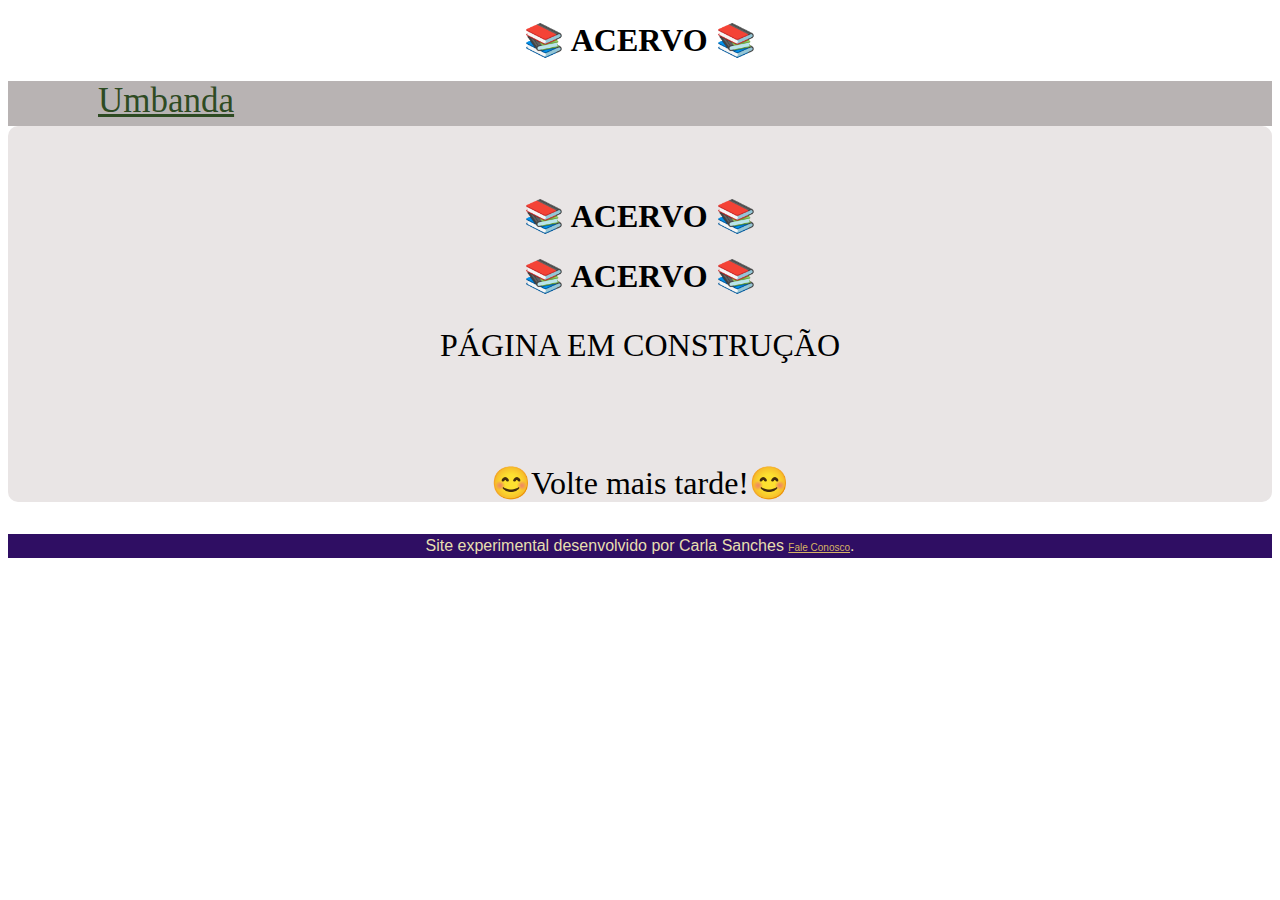
<file: Acervo/index.html>
<!DOCTYPE html>
<html lang="en">
<head>
    <meta charset="UTF-8">
    <meta http-equiv="X-UA-Compatible" content="IE=edge">
    <meta name="viewport" content="width=device-width, initial-scale=1.0">
    <title>Acervo</title>
    <link rel="stylesheet" href="estilo/style.css">
</head>
<header>
    <h1>📚 ACERVO 📚</h1>
    <nav>
        <a href="../index.html">Umbanda</a>
    </nav>
       
       <main>
        <h1>📚 ACERVO 📚</h1>
        <h1>📚 ACERVO 📚</h1>
        <p>PÁGINA EM CONSTRUÇÃO</p>
         <br>
         <br>

        <p> 😊Volte mais tarde!😊 </p>
       </main>
</header>
<body>
    <footer>
        Site experimental desenvolvido por Carla Sanches <a href="mailto:paicruzeiroaruanda@gmail.com">Fale Conosco</a>.
    </footer>
    
<script>
    
    alert("Olá! Aqui você irá encontrar bibliografia específica sobre a Umbanda. ⚠️ Por enquanto a página está em construção.😊")
</script>
</body>
</html>
</file>
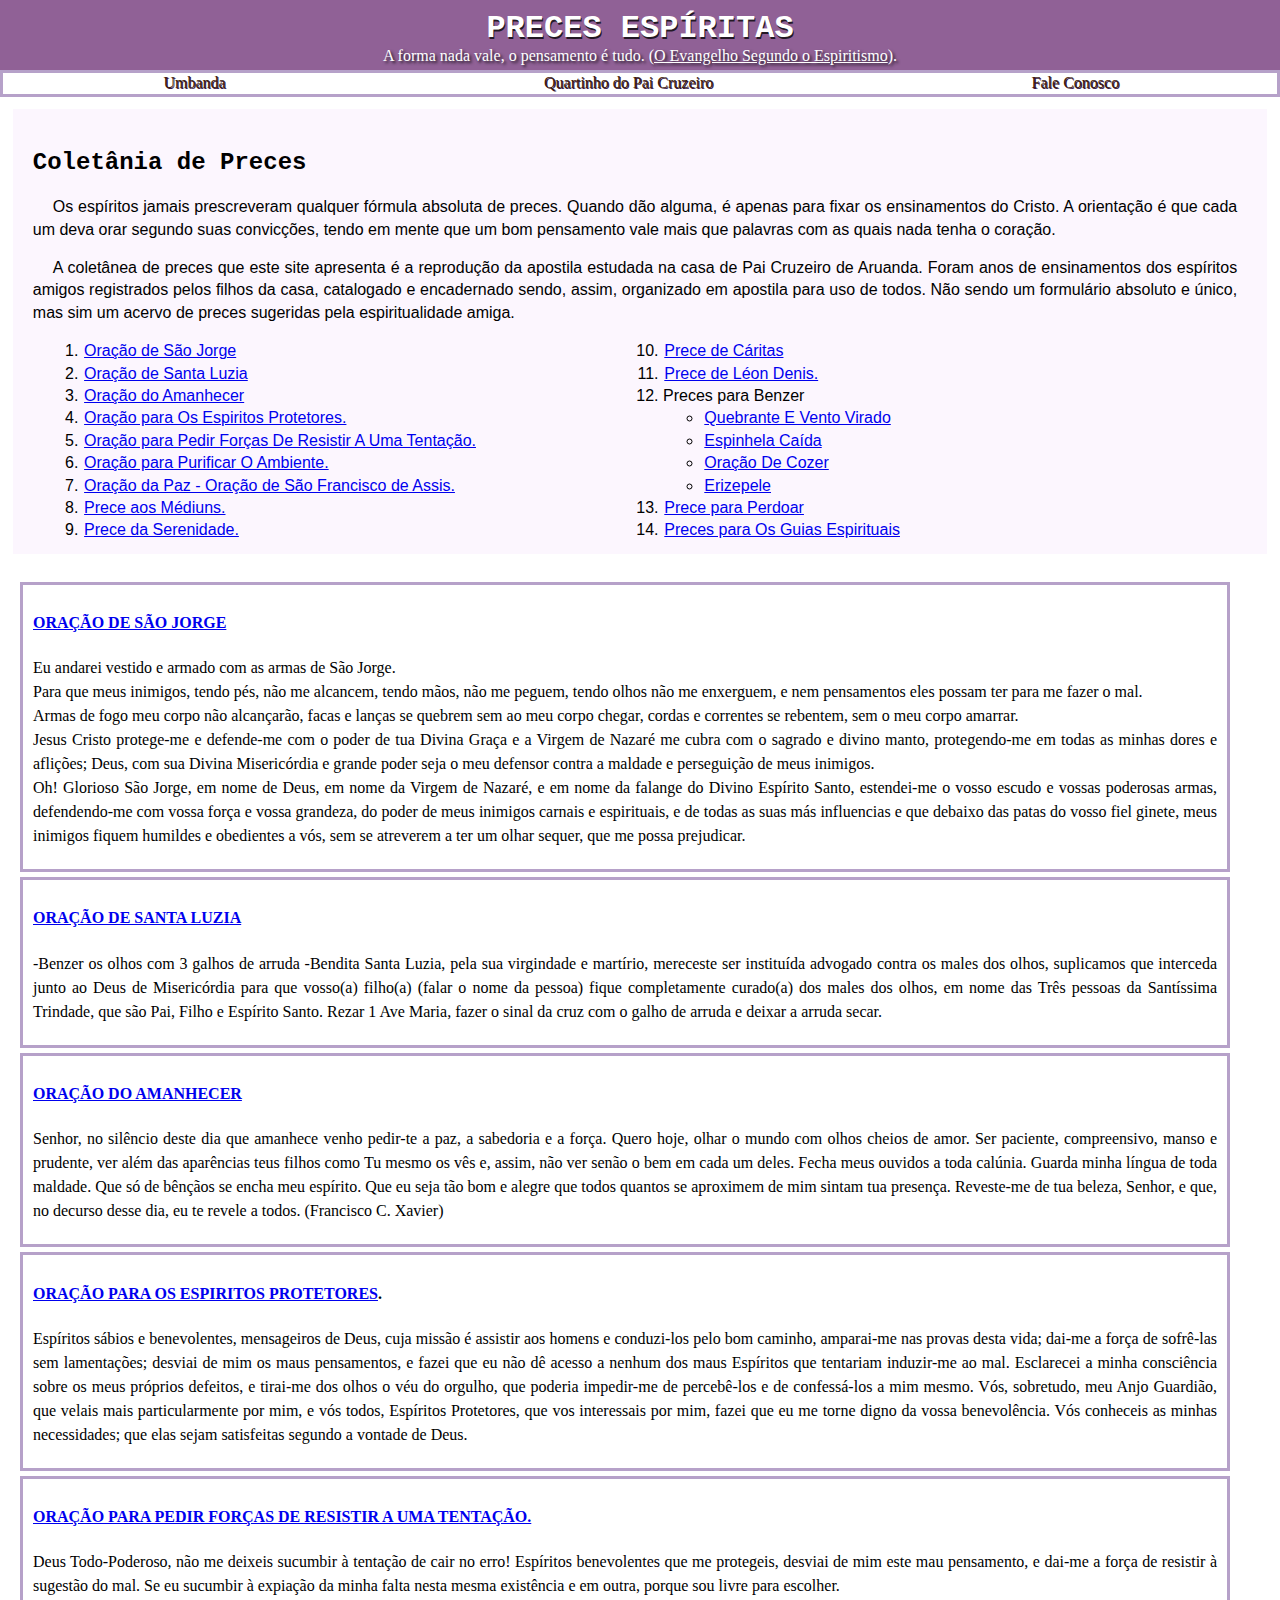
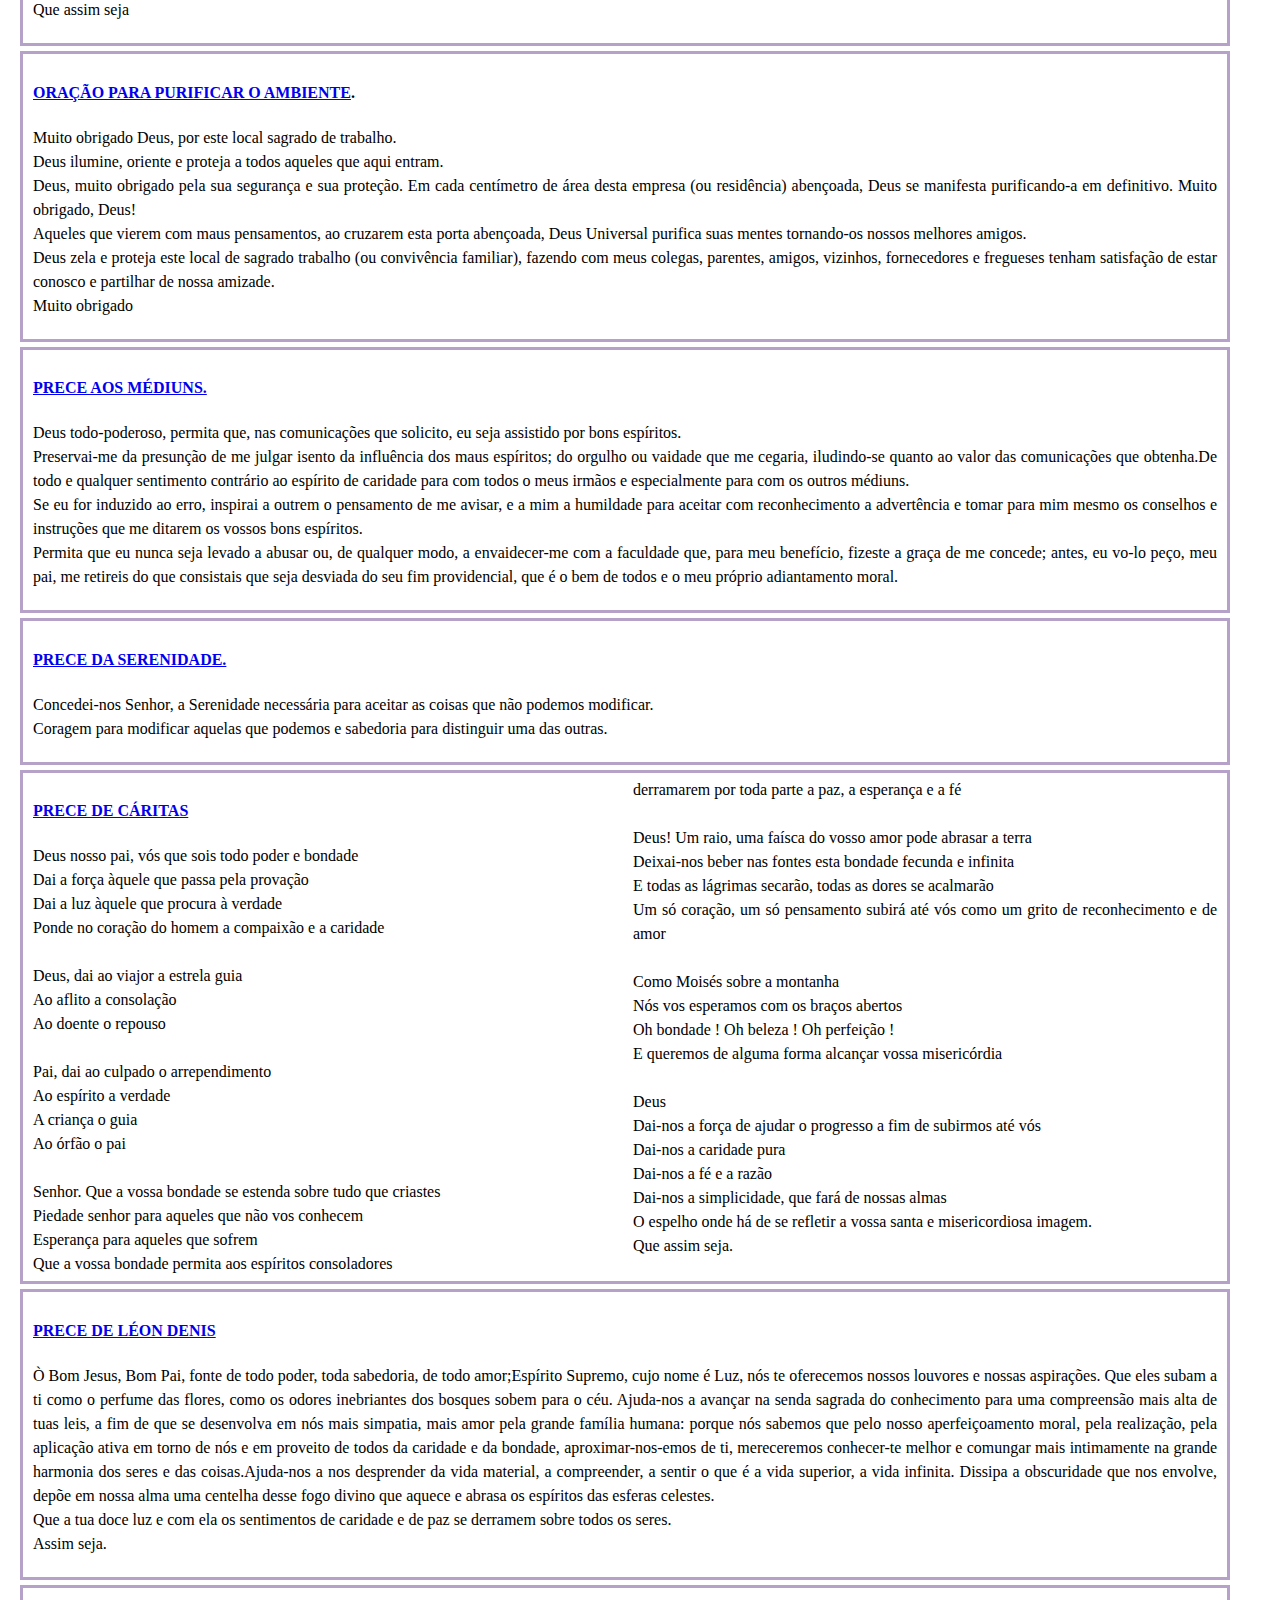
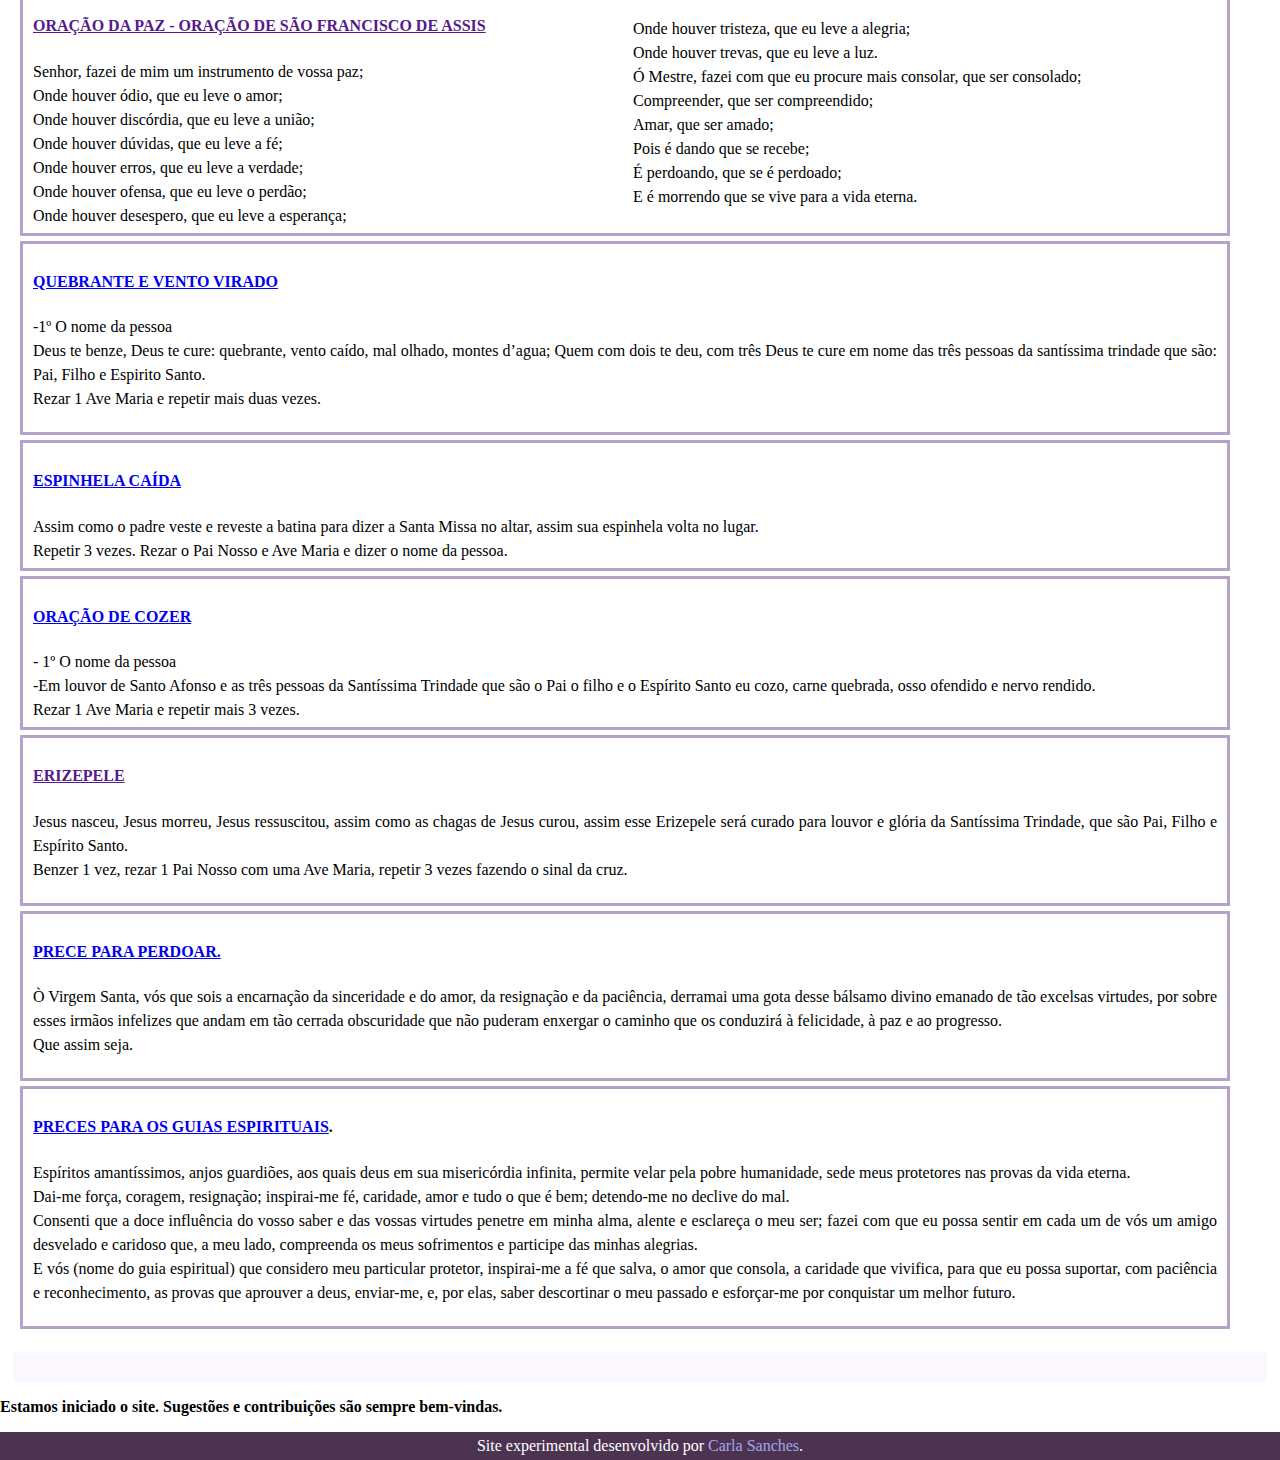
<file: Preces/index.html>
<!DOCTYPE html>
<html lang="en">
<head>
    <meta charset="UTF-8">
    <meta http-equiv="X-UA-Compatible" content="IE=edge">
    <meta name="viewport" content="width=device-width, initial-scale=1.0">
    <title>Preces</title>
    <link rel="stylesheet" href="estilo/style.css">
    
</head>
    <header>
        <h1>PRECES ESPÍRITAS</h1>
        <P>A forma nada vale, o pensamento é tudo. (<a href="https://www.febnet.org.br/wp-content/uploads/2012/07/WEB-O-Evangelho-segundo-o-Espiritismo-Guillon.pdf" target="_blank">O Evangelho Segundo o  Espiritismo</a>). </P>
        <nav>
            <ul>
                <li><a href="../index.html">Umbanda</a></li>
                <li><a href="../Site -Pai Cruzeiro/index.html">Quartinho do Pai Cruzeiro</a></li>
                <li><a href="mailto:paicruzeiroaruanda@gmail.com">Fale Conosco</a></li>
            </ul>
        </nav>
    </header>
    <body>
    <main>
        <section>
            <h2>Coletânia de Preces</h2>
            <p>
                Os espíritos jamais prescreveram qualquer fórmula absoluta de preces. Quando dão alguma, é apenas para fixar os ensinamentos do Cristo. A orientação é que cada um deva orar segundo suas convicções, tendo em mente que um bom pensamento vale mais que palavras com as quais nada tenha o coração.</p> 
                <div id="inicio">  </div>
                <p>A coletânea de preces que este site apresenta é a reprodução da apostila estudada na casa de Pai Cruzeiro de Aruanda.  Foram anos de ensinamentos dos espíritos amigos registrados pelos filhos da casa, catalogado e encadernado sendo, assim, organizado em apostila para uso de todos. Não sendo um formulário absoluto e único, mas sim um acervo de preces sugeridas pela espiritualidade amiga.</p>
            
            
<ol>
                    
                <li><a href="#saojorge">Oração de São Jorge</a></li>
                <li><a href="#santaluzia">Oração de Santa Luzia</a></li>
                <li><a href="#amanhecer">Oração do Amanhecer</a></li>
                <li><a href="#protetores">Oração para Os Espiritos Protetores.</a></li>
                <li><a href="#tentação">Oração para Pedir Forças De Resistir A Uma Tentação.</a></li>
                <li><a href="#ambiente">Oração para Purificar O Ambiente.</a></li>
                <li><a href="#sãofrancisco">Oração da Paz - Oração de São Francisco de Assis.</a></li>
                <li><a href="#mediuns">Prece aos Médiuns.</a></li>
                <li><a href="#serenidade">Prece da Serenidade.</a></li>
                <li><a href="#caritas">Prece de Cáritas</a></li>
                <li><a href="#leondenis">Prece de Léon Denis.</a></li>
                <li>Preces para Benzer</li>
                    <ul>
                        <li> <a href="#quebrante">Quebrante E Vento Virado</a></li>
                        <li> <a href="#espinhela">Espinhela Caída</a></li>
                        <li> <a href="#cozer">Oração De Cozer</a></li>
                        <li> <a href="#erizepele">Erizepele</a></li>
                    </ul>
                	<li><a href="#perdoar">Prece para Perdoar</a></li>
                	<li><a href="#guiasespirituais">Preces para Os Guias Espirituais</a></li>
                	
</ol>
            
        </section>
    </main>
    <main class="preces">
        <div id="saojorge" Oração de São Jorge> 
            <h4><a href="#inicio">ORAÇÃO DE SÃO JORGE</a></h4><p>Eu andarei vestido e armado com as armas de São Jorge. <br> Para que meus inimigos, tendo pés, não me alcancem, tendo mãos, não me peguem, tendo olhos não me enxerguem, e nem pensamentos eles possam ter para me fazer o mal. <br> Armas de fogo meu corpo não alcançarão, facas e lanças se quebrem sem ao meu corpo chegar, cordas e correntes se rebentem, sem o meu corpo amarrar. <br> Jesus Cristo protege-me e defende-me com o poder de tua Divina Graça e a Virgem de Nazaré me cubra com o sagrado e divino manto, protegendo-me em todas as minhas dores e aflições; Deus, com sua Divina Misericórdia e grande poder seja o meu defensor contra a maldade e perseguição de meus inimigos. <br> Oh! Glorioso São Jorge, em nome de Deus, em nome da Virgem de Nazaré, e em nome da falange do Divino Espírito Santo, estendei-me o vosso escudo e vossas poderosas armas, defendendo-me com vossa força e vossa grandeza, do poder de meus inimigos carnais e espirituais, e de todas as suas más influencias e que debaixo das patas do vosso fiel ginete, meus inimigos fiquem humildes e obedientes a vós, sem se atreverem a ter um olhar sequer, que me possa prejudicar.</p>
        </div>
        <div id="santaluzia" Oração de Santa Luzia> 
            <h4><a href="#inicio">ORAÇÃO DE SANTA LUZIA </a></h4>
            <p>
                -Benzer os olhos com 3 galhos de arruda
                -Bendita Santa Luzia, pela sua virgindade e martírio, mereceste ser instituída advogado contra os males dos olhos, suplicamos que interceda junto ao Deus de Misericórdia para que vosso(a) filho(a) (falar o nome da pessoa) fique completamente curado(a) dos males dos olhos, em nome das Três pessoas da Santíssima Trindade, que são Pai, Filho e Espírito Santo. Rezar 1 Ave Maria, fazer o sinal da cruz com o galho de arruda e deixar a arruda secar.
            </p>
            </div>
            <div id="amanhecer"> 
                <h4><a href="#inicio">ORAÇÃO DO AMANHECER</a></h4><p>Senhor, no silêncio deste dia que amanhece venho pedir-te a paz, a sabedoria e a força. Quero hoje, olhar o mundo com olhos cheios de amor. Ser paciente, compreensivo, manso e prudente, ver além das aparências teus filhos como Tu mesmo os vês e, assim, não ver senão o bem em cada um deles. Fecha meus ouvidos a toda calúnia. Guarda minha língua de toda maldade. Que só de bênçãos se encha meu espírito. Que eu seja tão bom e alegre que todos quantos se aproximem de mim sintam tua presença. Reveste-me de tua beleza, Senhor, e que, no decurso desse dia, eu te revele a todos. (Francisco C. Xavier)
            </div>
            <div id="protetores"><h4><a href="#inicio">ORAÇÃO PARA OS ESPIRITOS PROTETORES</a>.</h4>
                <p>Espíritos sábios e benevolentes, mensageiros de Deus, cuja missão é assistir aos homens e conduzi-los pelo bom caminho, amparai-me nas provas desta vida; dai-me a força de sofrê-las sem lamentações; desviai de mim os maus pensamentos, e fazei que eu não dê acesso a nenhum dos maus Espíritos que tentariam induzir-me ao mal. Esclarecei a minha consciência sobre os meus próprios defeitos, e tirai-me dos olhos o véu do orgulho, que poderia impedir-me de percebê-los e de confessá-los a mim mesmo. Vós, sobretudo, meu Anjo Guardião, que velais mais particularmente por mim, e vós todos, Espíritos Protetores, que vos interessais por mim, fazei que eu me torne digno da vossa benevolência. Vós conheceis as minhas necessidades; que elas sejam satisfeitas segundo a vontade de Deus.</p>

            
            </div>
            <div id="tentação"><h4><a href="#inicio">ORAÇÃO PARA PEDIR FORÇAS DE RESISTIR A UMA TENTAÇÃO.</a></h4>
                <p>Deus Todo-Poderoso, não me deixeis sucumbir à tentação de cair no erro! Espíritos benevolentes que me protegeis, desviai de mim este mau pensamento, e dai-me a força de resistir à sugestão do mal. Se eu sucumbir à expiação da minha falta nesta mesma existência e em outra, porque sou livre para escolher. <br> Que assim seja </p>
            
            </div>
            <div id="ambiente"><h4><a href="#inicio">ORAÇÃO PARA PURIFICAR O AMBIENTE</a>.</h4>
                <p>Muito obrigado Deus, por este local sagrado de trabalho. <br> Deus ilumine, oriente e proteja a todos aqueles que aqui entram.  <br> Deus, muito obrigado pela sua segurança e sua proteção. Em cada centímetro de área desta empresa (ou residência) abençoada, Deus se manifesta purificando-a em definitivo. Muito obrigado, Deus! <br> Aqueles que vierem com maus pensamentos, ao cruzarem esta porta abençoada, Deus Universal purifica suas mentes tornando-os nossos melhores amigos. <br> Deus zela e proteja este local de sagrado trabalho (ou convivência familiar), fazendo com meus colegas, parentes, amigos, vizinhos, fornecedores e fregueses tenham satisfação de estar conosco e partilhar de nossa amizade. <br> Muito obrigado </p>
            
            </div>
            <div id="mediuns"><h4><a href="#inicio">PRECE AOS MÉDIUNS.</a></h4>
                <p>
                    Deus todo-poderoso, permita que, nas comunicações que solicito, eu seja assistido por bons espíritos. <br>
                    Preservai-me da presunção de me julgar isento da influência dos maus espíritos; do orgulho ou vaidade que me cegaria, iludindo-se quanto ao valor das comunicações que obtenha.De todo e qualquer sentimento contrário ao espírito de caridade para com todos o meus irmãos e especialmente para com os outros médiuns.  <br>
                    Se eu for induzido ao erro, inspirai a outrem o pensamento de me avisar, e a mim a humildade para aceitar com reconhecimento a advertência e tomar para mim mesmo os conselhos e instruções que me ditarem os vossos bons espíritos. <br> Permita que eu nunca seja levado a abusar ou, de qualquer modo, a envaidecer-me com a faculdade que, para meu benefício, fizeste a graça de me concede; antes, eu vo-lo peço, meu pai, me retireis do que consistais que seja desviada do seu fim providencial, que é o bem de todos e o meu próprio adiantamento moral.
                </p>
                
            </div>
            <div id="serenidade"><h4><a href="#inicio">PRECE DA SERENIDADE.</a></h4>
                <p>Concedei-nos Senhor, a Serenidade necessária para aceitar as coisas que não podemos modificar.  <br> Coragem para modificar aquelas que podemos e sabedoria para distinguir uma das outras.</p>

            </div>
            <div id="caritas"><h4><a href="#inicio">PRECE DE CÁRITAS</a></h4>
                    <p>
                        Deus nosso pai, vós que sois todo poder e bondade <br>
                        Dai a força àquele que passa pela provação<br>
                        Dai a luz àquele que procura à verdade<br>
                        Ponde no coração do homem a compaixão e a caridade<br>
                        <br>
                        Deus, dai ao viajor a estrela guia<br>
                        Ao aflito a consolação<br>
                        Ao doente o repouso<br>
                        <br>
                        Pai, dai ao culpado o arrependimento<br>
                        Ao espírito a verdade<br>
                        A criança o guia<br>
                        Ao órfão o pai<br>
                        <br>
                        Senhor. Que a vossa bondade se estenda sobre tudo que criastes<br>
                        Piedade senhor para aqueles que não vos conhecem<br>
                        Esperança para aqueles que sofrem<br>
                        Que a vossa bondade permita aos espíritos consoladores <br>
                        derramarem por toda parte a paz, a esperança e a fé<br>
                        <br>
                        Deus! Um raio, uma faísca do vosso amor pode abrasar a terra<br>
                        Deixai-nos beber nas fontes esta bondade fecunda e infinita<br>
                        E todas as lágrimas secarão, todas as dores se acalmarão<br>
                        Um só coração, um só pensamento subirá até vós como um grito de reconhecimento e de amor<br>
                        <br>
                        Como Moisés sobre a montanha<br>
                        Nós vos esperamos com os braços abertos<br>
                        Oh bondade ! Oh beleza ! Oh perfeição !<br>
                        E queremos de alguma forma alcançar vossa misericórdia<br>
                        <br>
                        Deus<br>
                        Dai-nos a força de ajudar o progresso a fim de subirmos até vós<br>
                        Dai-nos a caridade pura<br>
                        Dai-nos a fé e a razão<br>
                        Dai-nos a simplicidade, que fará de nossas almas<br>
                        O espelho onde há de se refletir a vossa santa e misericordiosa imagem.<br>
                        Que assim seja.<br>
                    </p>
            </div>
            <div id="leondenis"><h4><a href="#inicio">PRECE DE LÉON DENIS</a></h4>
                <p>Ò Bom Jesus, Bom Pai, fonte de todo poder, toda sabedoria, de todo amor;Espírito Supremo, cujo nome é Luz, nós te oferecemos nossos louvores e nossas aspirações. Que eles subam a ti como o perfume das flores, como os odores inebriantes dos bosques sobem para o céu. Ajuda-nos a avançar na senda sagrada do conhecimento para uma compreensão mais alta de tuas leis, a fim de que se desenvolva em nós mais simpatia, mais amor pela grande família humana: porque nós sabemos que pelo nosso aperfeiçoamento moral, pela realização, pela aplicação ativa em torno de nós e em proveito de todos da caridade e da bondade, aproximar-nos-emos de ti, mereceremos conhecer-te melhor e comungar mais intimamente na grande harmonia dos seres e das coisas.Ajuda-nos a nos desprender da vida material, a compreender, a sentir o que é a vida superior, a vida infinita. Dissipa a obscuridade que nos envolve, depõe em nossa alma uma centelha desse fogo divino que aquece e abrasa os espíritos das esferas celestes. <br> Que a tua doce luz e com ela os sentimentos de caridade e de paz se derramem sobre todos os seres. <br> Assim seja.</p>

            
            </div>
            <div id="sãofrancisco"><h4><a href="">ORAÇÃO DA PAZ - ORAÇÃO DE SÃO FRANCISCO DE ASSIS</a></h4><p>
                Senhor, fazei de mim um instrumento de vossa paz; <br>
                    Onde houver ódio, que eu leve o amor;<br>
                    Onde houver discórdia, que eu leve a união;<br>
                    Onde houver dúvidas, que eu leve a fé;<br>
                    Onde houver erros, que eu leve a verdade;<br>
                    Onde houver ofensa, que eu leve o perdão;<br>
                    Onde houver desespero, que eu leve a esperança;<br> <br>  
                    Onde houver tristeza, que eu leve a alegria;<br>
                    Onde houver trevas, que eu leve a luz.<br>
                    Ó Mestre, fazei com que eu procure mais  consolar,
                    que ser consolado;<br>
                    Compreender,  que ser compreendido;<br>
                    Amar, que ser amado;<br>
                    Pois é dando que se recebe;<br>
                    É perdoando, que se é perdoado;<br>
                    E é morrendo que se vive para a vida eterna.<br>
            </p>
                </div>
           
            <div id="quebrante"><h4><a href="#inicio">QUEBRANTE E VENTO VIRADO</a></h4>
                <p>-1º O nome da pessoa <br>
               Deus te benze, Deus te cure: quebrante, vento caído, mal olhado, montes d’agua; Quem com dois te deu, com três Deus te cure em nome das três pessoas da santíssima trindade que são:  Pai, Filho e Espirito Santo.  <br> Rezar 1 Ave Maria e repetir mais duas vezes.</p>
            </div>

            <div id="espinhela"><h4><a href="#inicio">ESPINHELA CAÍDA</a></h4> 
                Assim como o padre veste e reveste a batina para dizer a Santa Missa no altar, assim sua espinhela volta no lugar.  <br> Repetir 3 vezes. Rezar o Pai Nosso e Ave Maria e dizer o nome da pessoa.          
            </div>

            <div id="cozer"><h4><a href="#inicio">ORAÇÃO DE COZER</a></h4> 
                - 1º O nome da pessoa <br>
                -Em louvor de Santo Afonso e as três pessoas da Santíssima Trindade que são o Pai o filho e o Espírito Santo eu cozo, carne quebrada, osso ofendido e nervo rendido. <br> Rezar 1 Ave Maria e repetir mais 3 vezes.
            </div>

            <div id="erizepele"><h4><a href="">ERIZEPELE</a></h4> <p>Jesus nasceu, Jesus morreu, Jesus ressuscitou, assim como as chagas de Jesus curou, assim esse Erizepele será curado para louvor e glória da Santíssima Trindade, que são Pai, Filho e Espírito Santo. <br> Benzer 1 vez, rezar 1 Pai Nosso com uma Ave Maria, repetir 3 vezes fazendo o sinal da cruz.</p>

            </div>

            <div id="perdoar"><h4><a href="#inicio">PRECE PARA PERDOAR.</a></h4><p>Ò Virgem Santa, vós que sois a encarnação da sinceridade e do amor, da resignação e da paciência, derramai uma gota desse bálsamo divino emanado de tão excelsas virtudes, por sobre esses irmãos infelizes que andam em tão cerrada obscuridade que não puderam enxergar o caminho que os conduzirá à felicidade, à paz e ao progresso. <br> Que assim seja.</p>

            </div>
            <div id="guiasespirituais"><h4><a href="#inicio">PRECES PARA OS GUIAS ESPIRITUAIS</a>.</h4><p>
                    Espíritos amantíssimos, anjos guardiões, aos quais deus em sua misericórdia infinita, permite velar pela pobre humanidade, sede meus protetores nas provas da vida eterna. <br>
                    Dai-me força, coragem, resignação; inspirai-me fé, caridade, amor e tudo o que é bem; detendo-me no declive do mal. <br>
                    Consenti que a doce influência do vosso saber e das vossas virtudes penetre em minha alma, alente e esclareça o meu ser; fazei com que eu possa sentir em cada um de vós um amigo desvelado e caridoso que, a meu lado, compreenda os meus sofrimentos e participe das minhas alegrias. <br>
                    E vós (nome do guia espiritual) que considero meu particular protetor, inspirai-me a fé que salva, o amor que consola, a caridade que vivifica, para que eu possa suportar, com paciência e reconhecimento, as provas que aprouver a deus, enviar-me, e, por elas, saber descortinar o meu passado e esforçar-me por conquistar um melhor futuro.
            </p>
                </div>
    </main>
    <section>
        

    </section>
    <p id="paragrafo">Estamos iniciado o site. Sugestões e contribuições são sempre bem-vindas.</p>
    <footer>
        Site experimental desenvolvido por <a href="mailto:carla.sanches@gmail.com">Carla Sanches</a>.
    </footer>
</body>
</html>
</file>
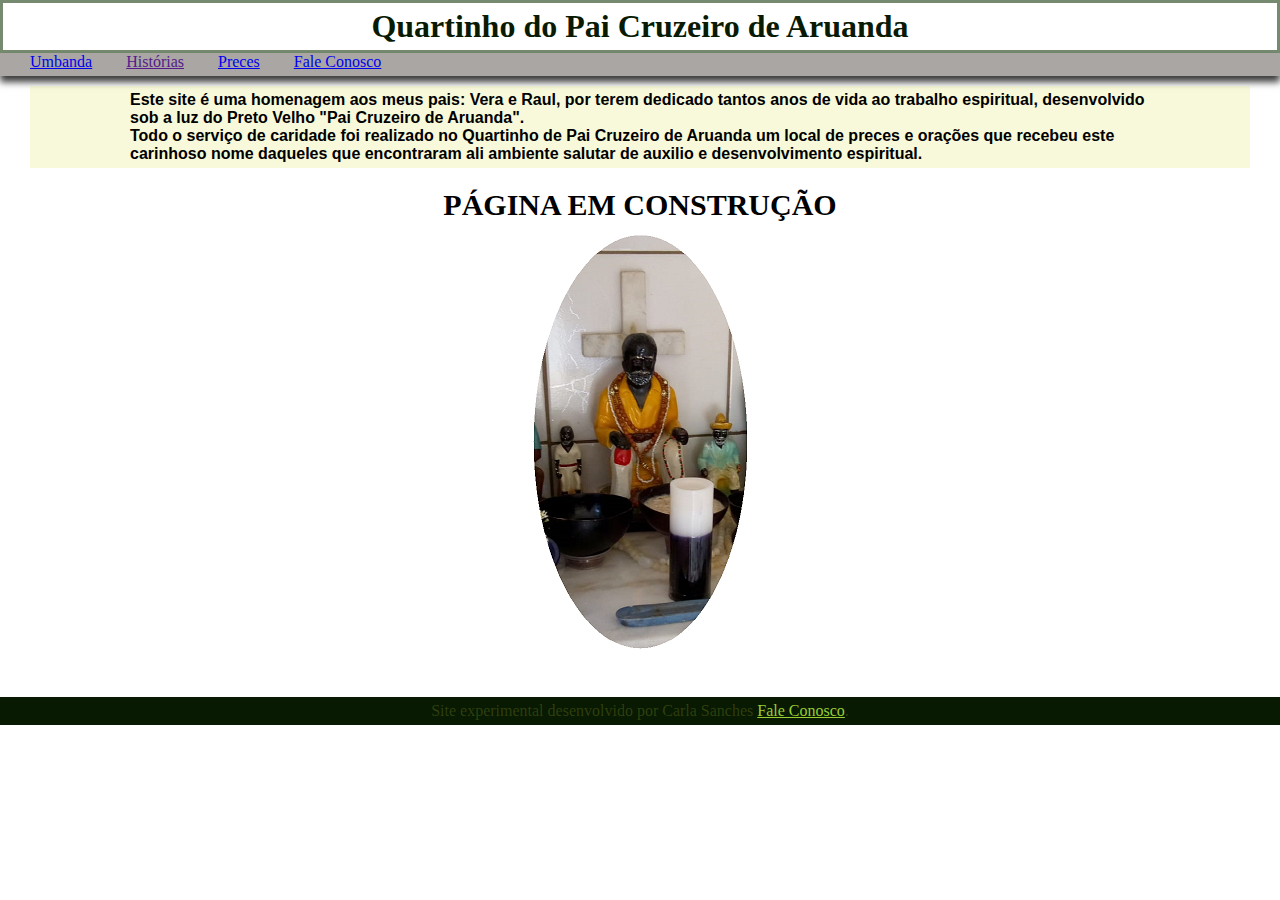
<file: Site -Pai Cruzeiro/index.html>
<!DOCTYPE html>
<html lang="pt-br">
<head>
    <meta charset="UTF-8">
    <meta http-equiv="X-UA-Compatible" content="IE=edge">
    <meta name="viewport" content="width=device-width, initial-scale=1.0">
    <title>Pai Cruzeiro</title>
    <link rel="shortcut icon" href="quartinho-imagens/paicruzeiropq.png" type="Pai Cruzeiro">
    <link rel="stylesheet" href="estilo/style.css">
</head>
<body>
    <header>
        <h1>Quartinho do Pai Cruzeiro de Aruanda</h1>    
        <nav>
            
            <a href="../index.html" target="_blank">Umbanda</a>
            <a href="">Histórias</a>
            <a href="../Preces/index.html" target="_blank">Preces</a>
            <a href="mailto:paicruzeiroaruanda@gmail.com">Fale Conosco</a>
        </nav>
    </header>
    <main>
        <p>Este site é uma homenagem aos meus pais: Vera e Raul, por terem dedicado tantos anos de vida ao trabalho espiritual, desenvolvido sob a luz do Preto Velho "Pai Cruzeiro de Aruanda". <br>
            Todo o serviço de caridade foi realizado no Quartinho de Pai Cruzeiro de Aruanda um local de preces e orações que recebeu este carinhoso nome daqueles que encontraram ali ambiente salutar de auxilio e desenvolvimento espiritual.</p>
        <section>
            PÁGINA EM CONSTRUÇÃO
            <article class="imagempai">
                
                <img src="quartinho-imagens/paicruzeiropq.png" alt="Altar de Pai Cruzeiro">
           
            </article>
           
        </section>
    </main>
    <footer>
        Site experimental desenvolvido por Carla Sanches <a href="mailto:paicruzeiroaruanda@gmail.com">Fale Conosco</a>.
    </footer>
    
<script>
    let nome = prompt("Qual o seu nome?") 
    alert("Olá, " + nome + "!  "  +  "Esta página está em construção. Ok?")
</script>
</body>
</html>
</file>
<file: Acervo/estilo/style.css>
@charset "UTF-8";

h1 {
    text-align: center;
}
nav {
    background-color: rgba(146, 139, 139, 0.65);
    padding-left: 90px;
    padding-bottom: 5px;
    text-align: left;
    font-size: 35px; 
}

nav a {
    color: rgba(31, 65, 20, 0.911);
}
main {
    background-color: rgb(233, 229, 229);
    border-radius: 10px;
    padding-top: 50px;
}
main > p {
    text-align: center;
    font-size: 2em;
}
footer {
   
    background:  #2c0a61fb ;
    color: rgb(231, 223, 176);
    text-align: center;
    padding: 3px;
    font: 1em sans-serif;
 }
 footer a {
    color: #D5B364;
    font-size: 10px;
    float: none;
}

footer a:hover  {
    color: rgb(92, 80, 16);
}
</file>
<file: Preces/estilo/style.css>
@charset "utf-8";

main {
    margin: 0px;
    padding: 0px;
}
body {
    margin: 0px;
    padding: 0px;
}

header {
    padding-top: 0px;
}

header > h1 {
    font-family:'Courier New', Courier, monospace ;
    color: white;
    text-align: center;  
    padding-bottom: 0px;
    margin-bottom: 0px;
    padding-top: 10px;
    text-shadow: 1px 2px 0px rgba(5, 5, 5, 0.781);
}

header > p {
    background-color: rgba(82, 10, 92, 0.644);
    color: white;
    text-align: center;
    margin: 0px;
    padding: 0px; 
    padding-bottom: 5px;
    text-shadow: 2px 2px 3px rgba(0, 0, 0, 0.808);
}
header a {
    color: white;
}
header a:hover {
    color: rgb(35, 29, 128);   
}

nav ul li a:hover {
    cursor: pointer;
    color: rgb(143, 73, 35);
    border-bottom: 2px solid rgb(43, 27, 8);
    
}
nav ul {
    box-sizing: border-box;
    padding: 0px;
    margin:1.3px;
    list-style-type: none;
    width: 100%;
    display: flex;
    flex-direction: row;
    justify-content: space-around;
}
nav ul li a {
    text-decoration: none;
    color: rgb(63, 29, 11);
    text-shadow: 1px 1px 0px rgb(52, 19, 68);
}

nav {
    border: rgba(81, 32, 126, 0.418) solid; 
} 

h1 {
    background-color: rgba(82, 10, 92, 0.644);
    padding-top: 10px;
    color: white;
    margin-top: 0px;
    padding-bottom: 15px;
}
h2 {
    padding-top: 0px;
    font-family:'Courier New', Courier, monospace;
    font-weight: bolder;
}

main ol li a {
    box-sizing: border-box;
    padding: 0px;
    margin:1.3px;
    list-style-type: none;
    width: 100%;
    flex-direction: row;
    justify-content: space-around;
}
section {
    background-color: rgba(221, 136, 238, 0.075);
    padding: 20px 30px 10px 20px;
    margin: 1vw;
    text-align: justify;
}
section > ol {
   
    columns: 5in;
    margin: 5px 10px 2px 10px;    
    font-family: Arial, Helvetica, sans-serif;
    line-height: 1.4em;
}

section > p {
    font-family: Arial, Helvetica, sans-serif;
    line-height: 1.4em;
    text-indent: 20px;

}

.preces {
    margin-right: 30px;
    padding: 10px 20px;
    text-align: justify;
    font-family: cursive;
    line-height: 1.5em;
   
}
#saojorge, #santaluzia, #amanhecer, #protetores, #tentação, #ambiente ,#mediuns {
    border: rgba(81, 32, 126, 0.418) solid; 
    padding:  5px 10px;
    margin-top: 5px;
}

#serenidade, #leondenis, #quebrante, #espinhela, #cozer, #erizepele, #perdoar, #guiasespirituais {
    border: rgba(81, 32, 126, 0.418) solid; 
    padding:  5px 10px;
    margin-top: 5px;
}


#caritas,  #sãofrancisco {
    columns: 2;
    border: rgba(81, 32, 126, 0.418) solid; 
    padding:  5px 10px;
    margin-top: 5px;
}
#paragrafo {
    font-weight: bolder;
}
footer {
    background-color: rgba(34, 4, 39, 0.808);
    color: white;
    text-align: center;
    padding: 5px;
}
footer > a {
    color: rgb(164, 165, 241);
    text-decoration: none;
}

footer a:hover {
    text-decoration: underline;
    color: rgb(63, 29, 11);
    text-shadow: 1px 1px 0px rgba(5, 5, 5, 0.897);
}
</file>
<file: Site -Pai Cruzeiro/estilo/style.css>
* {
    margin: 0px;
    padding: 0px;  
}
header h1 {
    background-color: white;
    color: rgb(9, 26, 2);
    text-align: center;
    border: solid rgba(31, 65, 20, 0.616);
    padding: 5px;
    
}
html, body {   
    background-color: white;
    font-family: "Geneva", "Tahoma", "sans-serif";  
}
nav  {
    background-color: rgba(88, 82, 77, 0.513);
    padding-right: 30px;
    padding-bottom: 5px;
    font-family: var(--fonte3);
    box-shadow: 0px 6px 7px rgba(0, 0, 0, 0.774);
}
nav > a {
    font-weight: normal;
    margin-left: 30px;  
}
nav a:hover {
    color: rgb(22, 29, 8);
}
main {
    padding: 10px 30px 20px 30px;
    background-color: white; 
    display: block;
    background: 90%;
}

main > p {
    background-color: rgba(221, 224, 64, 0.192);
    font-family: 'Lucida Grande', 'Lucida Sans Unicode', "Geneva", "Verdana", sans-serif;
    font-weight: bolder;
    padding: 5px 100px;
}
section {
    padding: 20px;
    font-weight: bolder;  
    text-align: center;
    font-size: 30px;
}
footer {
    background-color: rgb(9, 26, 2);
    color:rgba(221, 224, 64, 0.192);
    text-align: center;
    padding: 5px;
}

footer > a {
    color: yellowgreen;
}
</file>
